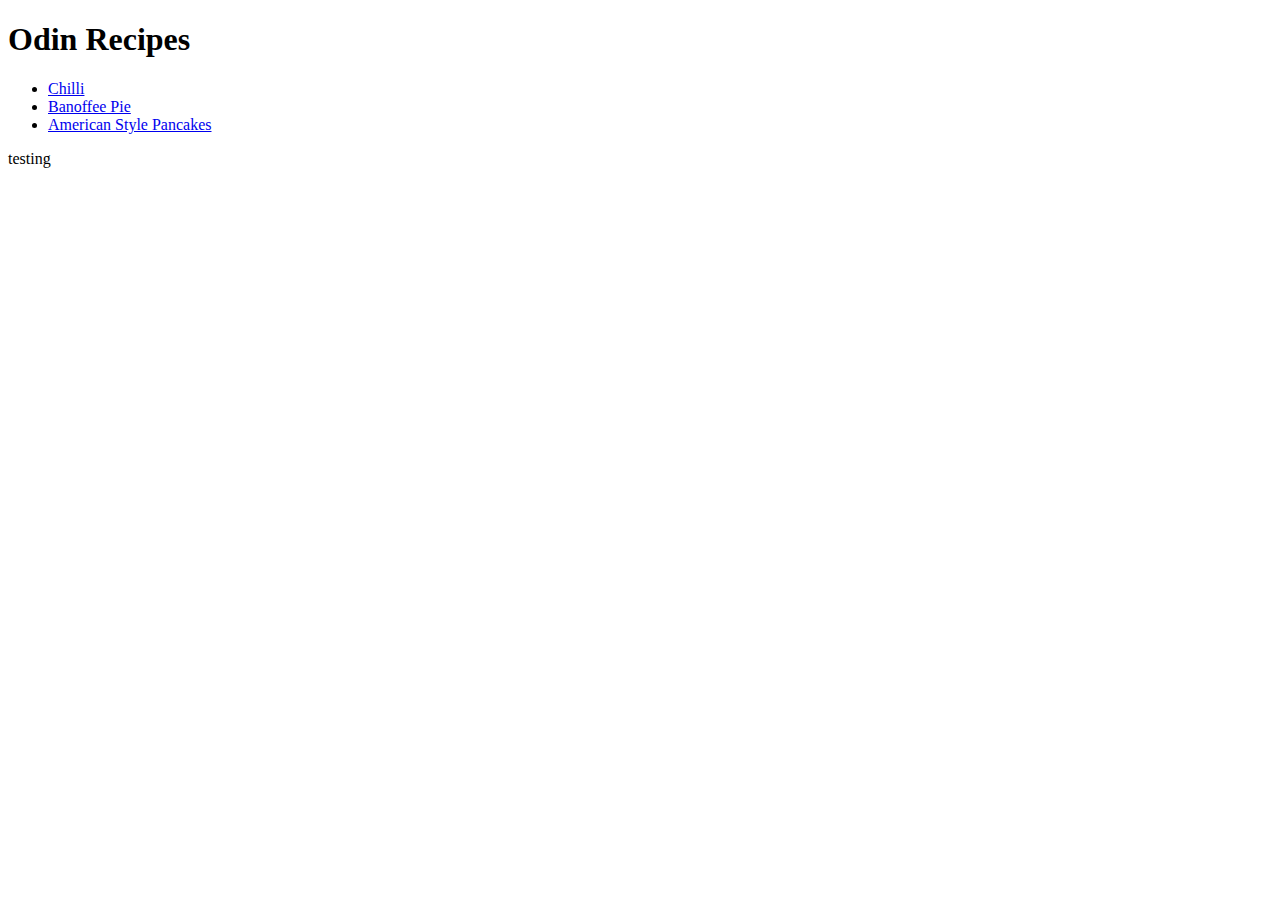
<file: index.html>
<!DOCTYPE html>
<html lang="en">
<head>
    <meta charset="utf-8">
    <title></title>
</head>

<body>

    <h1 class="colour">Odin Recipes</h1>

    <ul>
        <li><a href="recipes/chilli.html">Chilli</a></li>
        <li><a href="recipes/Banoffee.html">Banoffee Pie</a></li>
        <li><a href="recipes/American-style-pancakes.html">American Style Pancakes</a></li>

    </ul>

    <p class="notworking">testing</p>
</body>
</html>
</file>
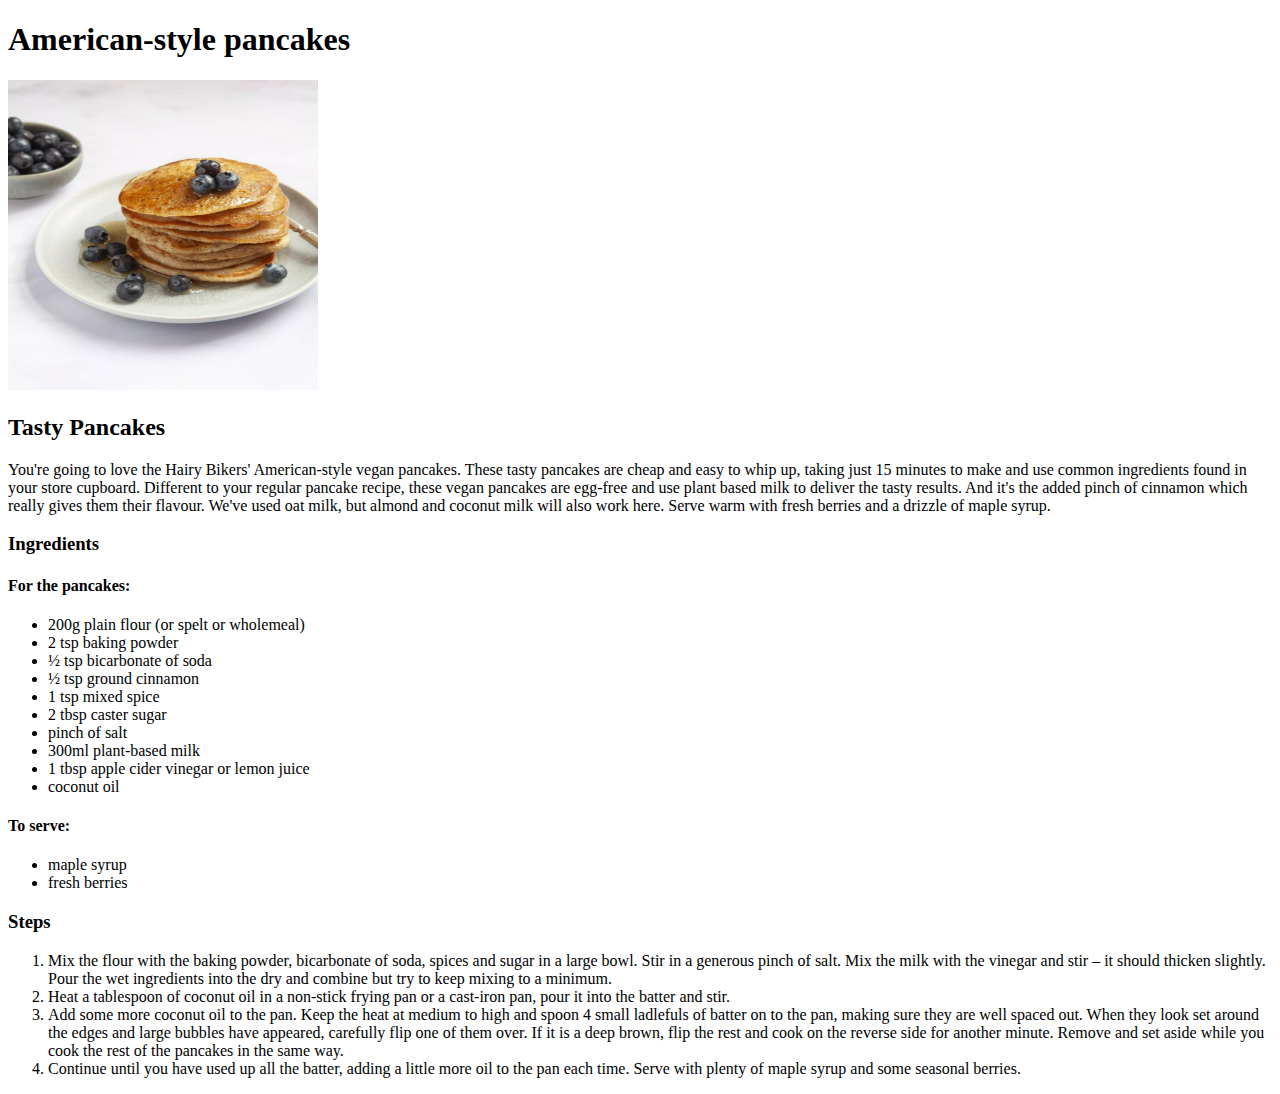
<file: recipes/American-style-pancakes.html>
<!DOCTYPE html>
<html lang="en">

<head>

    <meta charset="utf-8">
    <title></title>

</head>

<body>
    <h1>American-style pancakes</h1>

    <img src="../images/american_style_pancakes.jpg" alt="American Style Pancakes" height="310" width="310">
    <h2>Tasty Pancakes</h2>

    <p>You're going to love the Hairy Bikers' American-style vegan pancakes. These tasty pancakes are cheap and easy to whip up, taking just 15 minutes to make and use common ingredients found in your store cupboard. Different to your regular pancake recipe, these vegan pancakes are egg-free and use plant based milk to deliver the tasty results. And it's the added pinch of cinnamon which really gives them their flavour. We've used oat milk, but almond and coconut milk will also work here. Serve warm with fresh berries and a drizzle of maple syrup.</p>

    <h3>Ingredients</h3>

    <h4>For the pancakes:</h4>

    <ul>
        <li>200g plain flour (or spelt or wholemeal)</li>
        <li>2 tsp baking powder</li>
        <li>½ tsp bicarbonate of soda</li>
        <li>½ tsp ground cinnamon</li>
        <li>1 tsp mixed spice</li>
        <li>2 tbsp caster sugar</li>
        <li>pinch of salt</li>
        <li>300ml plant-based milk</li>
        <li>1 tbsp apple cider vinegar or lemon juice</li>
        <li>coconut oil</li>
    </ul>
    
    <h4>To serve:</h4>

    <ul>
        <li>maple syrup</li>
        <li>fresh berries</li>
    </ul>

    <h3>Steps</h3>

    <ol>
        <li>Mix the flour with the baking powder, bicarbonate of soda, spices and sugar in a large bowl. Stir in a generous pinch of salt. Mix the milk with the vinegar and stir – it should thicken slightly. Pour the wet ingredients into the dry and combine but try to keep mixing to a minimum.</li>
        <li>Heat a tablespoon of coconut oil in a non-stick frying pan or a cast-iron pan, pour it into the batter and stir.</li>
        <li>Add some more coconut oil to the pan. Keep the heat at medium to high and spoon 4 small ladlefuls of batter on to the pan, making sure they are well spaced out. When they look set around the edges and large bubbles have appeared, carefully flip one of them over. If it is a deep brown, flip the rest and cook on the reverse side for another minute. Remove and set aside while you cook the rest of the pancakes in the same way.</li>
        <li>Continue until you have used up all the batter, adding a little more oil to the pan each time. Serve with plenty of maple syrup and some seasonal berries.</li>
    </ol>

</body>
</html>
</file>
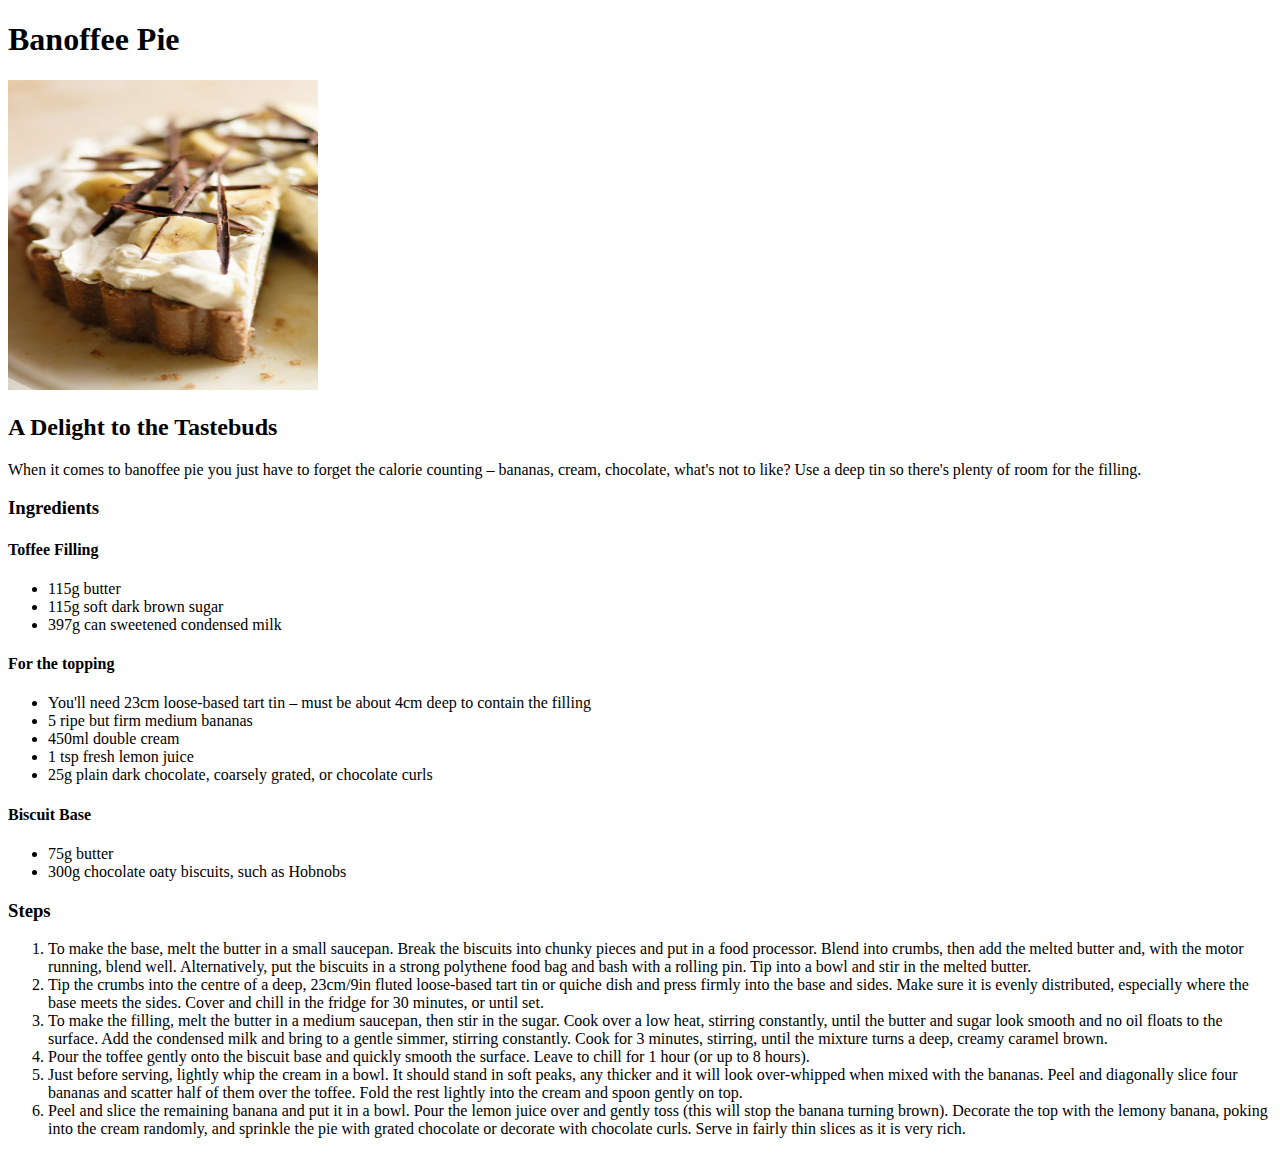
<file: recipes/Banoffee.html>
<!DOCTYPE html>
<html lang="en">

<head>

    <meta charset="utf-8">
    <title></title>

</head>

<body>
    <h1>Banoffee Pie</h1>
    <img src="../images/banoffee-pie.jpg" alt="Banoffee Pie" height="310" width="310">
    <h2>A Delight to the Tastebuds</h2>

    <p>When it comes to banoffee pie you just have to forget the calorie counting – bananas, cream, chocolate, what's not to like? Use a deep tin so there's plenty of room for the filling.</p>

    <h3>Ingredients</h3>

    <h4>Toffee Filling</h4>

    <ul>
        <li>115g butter</li>
        <li>115g soft dark brown sugar</li>
        <li>397g can sweetened condensed milk</li>

    </ul>

    <h4>For the topping</h4>

    <ul>
        <li>You'll need 23cm loose-based tart tin – must be about 4cm deep to contain the filling</li>
        <li>5 ripe but firm medium bananas</li>
        <li>450ml double cream</li>
        <li>1 tsp fresh lemon juice</li>
        <li>25g plain dark chocolate, coarsely grated, or chocolate curls</li>
    </ul>
    
    <h4>Biscuit Base</h4>

    <ul>
        <li>75g butter</li>
        <li>300g chocolate oaty biscuits, such as Hobnobs</li>
    </ul>

    <h3>Steps</h3>

    <ol>
        <li>To make the base, melt the butter in a small saucepan. Break the biscuits into chunky pieces and put in a food processor. Blend into crumbs, then add the melted butter and, with the motor running, blend well. Alternatively, put the biscuits in a strong polythene food bag and bash with a rolling pin. Tip into a bowl and stir in the melted butter.</li>
        <li>Tip the crumbs into the centre of a deep, 23cm/9in fluted loose-based tart tin or quiche dish and press firmly into the base and sides. Make sure it is evenly distributed, especially where the base meets the sides. Cover and chill in the fridge for 30 minutes, or until set.</li>
        <li>To make the filling, melt the butter in a medium saucepan, then stir in the sugar. Cook over a low heat, stirring constantly, until the butter and sugar look smooth and no oil floats to the surface. Add the condensed milk and bring to a gentle simmer, stirring constantly. Cook for 3 minutes, stirring, until the mixture turns a deep, creamy caramel brown.</li>
        <li>Pour the toffee gently onto the biscuit base and quickly smooth the surface. Leave to chill for 1 hour (or up to 8 hours).</li>
        <li>Just before serving, lightly whip the cream in a bowl. It should stand in soft peaks, any thicker and it will look over-whipped when mixed with the bananas. Peel and diagonally slice four bananas and scatter half of them over the toffee. Fold the rest lightly into the cream and spoon gently on top.</li>
        <li>Peel and slice the remaining banana and put it in a bowl. Pour the lemon juice over and gently toss (this will stop the banana turning brown). Decorate the top with the lemony banana, poking into the cream randomly, and sprinkle the pie with grated chocolate or decorate with chocolate curls. Serve in fairly thin slices as it is very rich.</li>
    </ol>

</body>
</html>
</file>
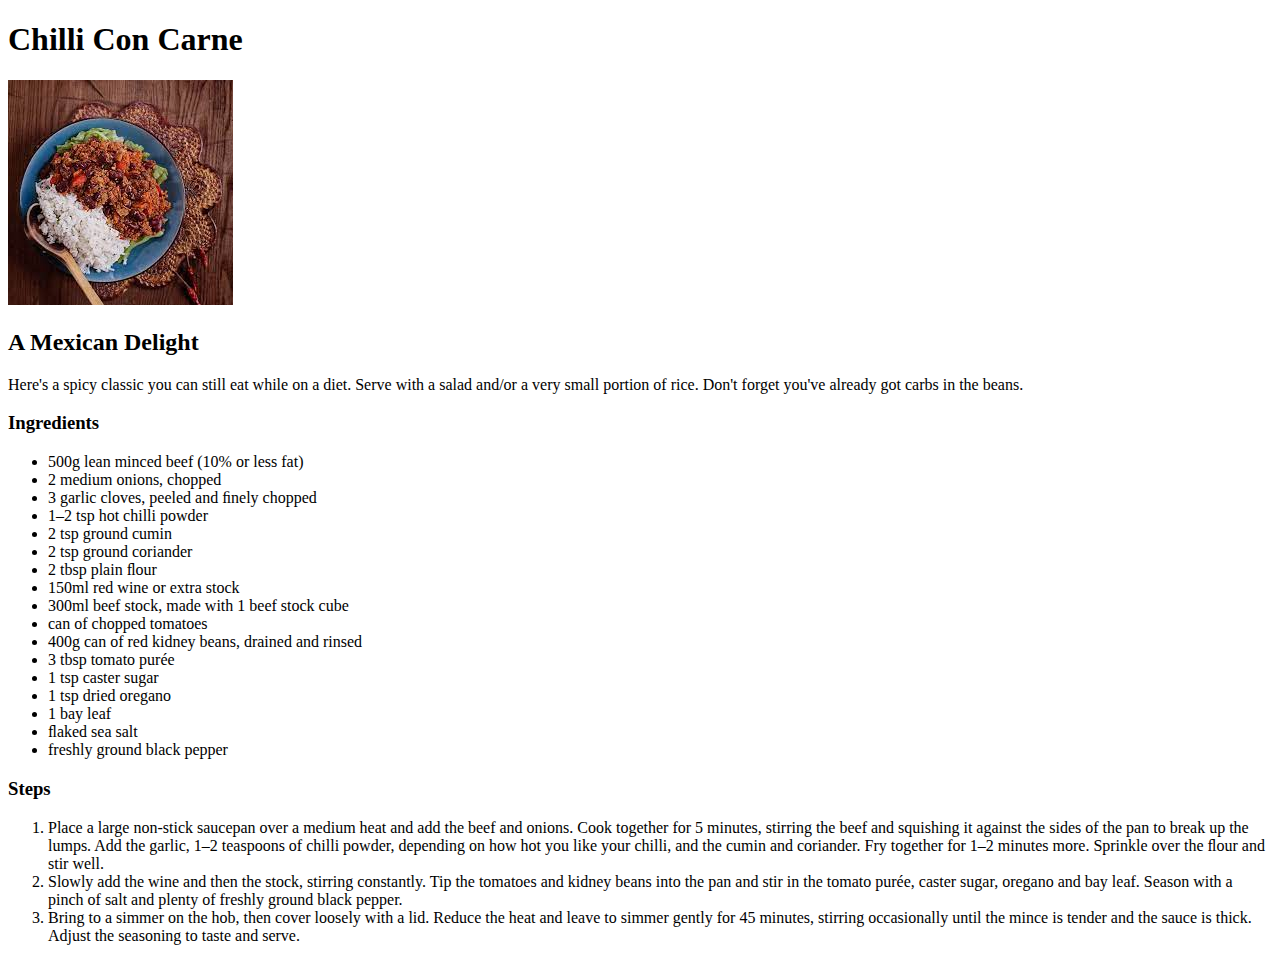
<file: recipes/chilli.html>
<!DOCTYPE html>
<html lang="en">

<head>

    <meta charset="utf-8">
    <title></title>

</head>

<body>
    <h1>Chilli Con Carne</h1>
    <img src="../images/Chilli.jpeg">
    <h2>A Mexican Delight</h2>

    <p>Here's a spicy classic you can still eat while on a diet. Serve with a salad and/or a very small portion of rice. Don't forget you've already got carbs in the beans.</p>

    <h3>Ingredients</h3>

    <ul>
        <li>500g lean minced beef (10% or less fat)</li>
        <li>2 medium onions, chopped</li>
        <li>3 garlic cloves, peeled and ﬁnely chopped</li>
        <li>1–2 tsp hot chilli powder</li>
        <li>2 tsp ground cumin</li>
        <li>2 tsp ground coriander</li>
        <li>2 tbsp plain ﬂour</li>
        <li>150ml red wine or extra stock</li>
        <li>300ml beef stock, made with 1 beef stock cube</li>
        <li>can of chopped tomatoes</li>
        <li>400g can of red kidney beans, drained and rinsed</li>
        <li>3 tbsp tomato purée</li>
        <li>1 tsp caster sugar</li>
        <li>1 tsp dried oregano</li>
        <li>1 bay leaf</li>
        <li>ﬂaked sea salt</li>
        <li>freshly ground black pepper</li>
    </ul>

    <h3>Steps</h3>

    <ol>
        <li>Place a large non-stick saucepan over a medium heat and add the beef and onions. Cook together for 5 minutes, stirring the beef and squishing it against the sides of the pan to break up the lumps. Add the garlic, 1–2 teaspoons of chilli powder, depending on how hot you like your chilli, and the cumin and coriander. Fry together for 1–2 minutes more. Sprinkle over the ﬂour and stir well.</li>
        <li>Slowly add the wine and then the stock, stirring constantly. Tip the tomatoes and kidney beans into the pan and stir in the tomato purée, caster sugar, oregano and bay leaf. Season with a pinch of salt and plenty of freshly ground black pepper.</li>
        <li>Bring to a simmer on the hob, then cover loosely with a lid. Reduce the heat and leave to simmer gently for 45 minutes, stirring occasionally until the mince is tender and the sauce is thick. Adjust the seasoning to taste and serve.</li>
    </ol>

</body>
</html>
</file>
